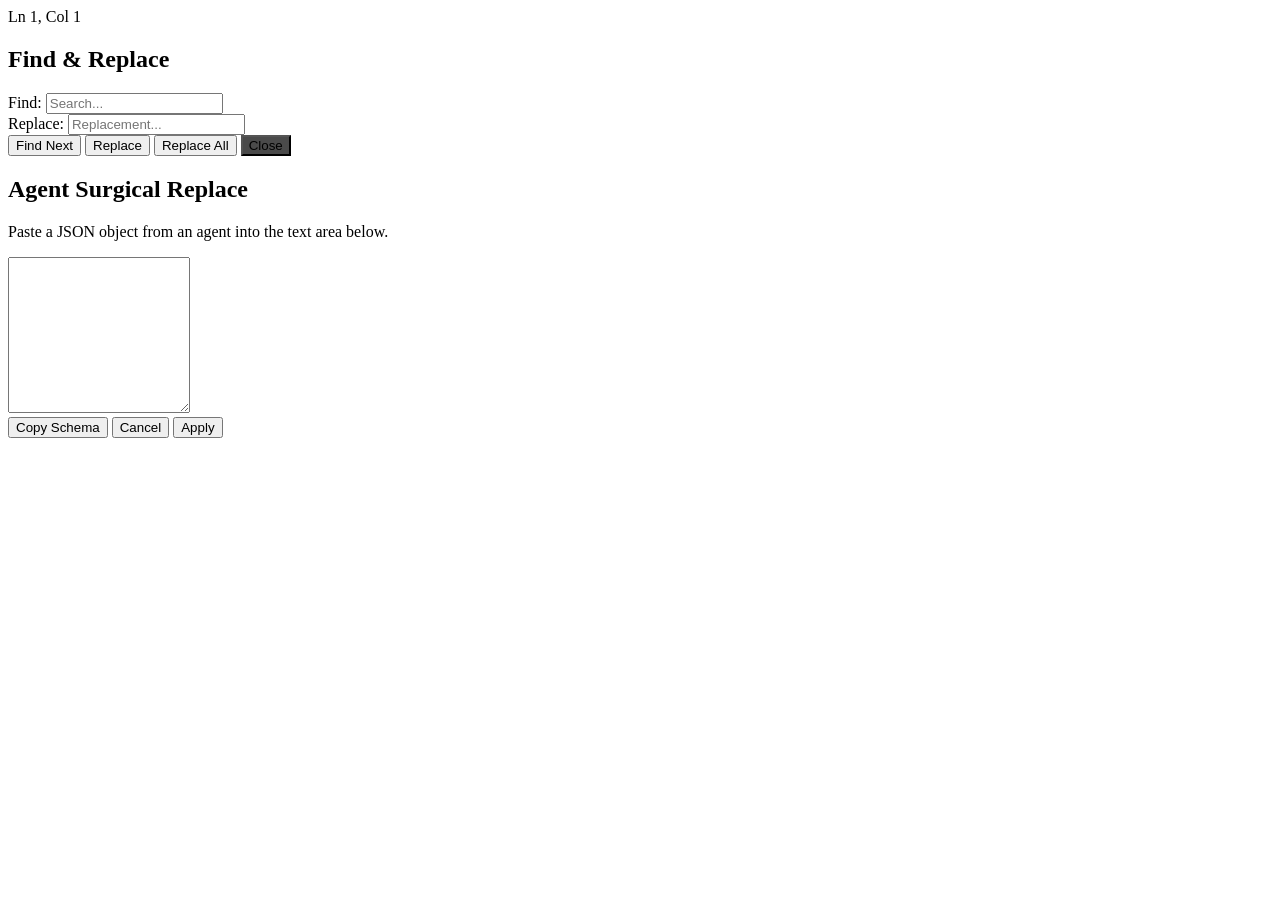
<file: assets/index.html>
<!doctype html>
<html>
<head>
  <meta charset="utf-8" />
  <meta http-equiv="Content-Security-Policy"
        content="default-src 'self' https://cdn.jsdelivr.net https://unpkg.com;
                 style-src   'self' 'unsafe-inline' https://cdn.jsdelivr.net https://unpkg.com;
                 script-src  'self' 'unsafe-eval' 'unsafe-inline' https://cdn.jsdelivr.net https://unpkg.com;
                 font-src    https://cdn.jsdelivr.net https://unpkg.com;
                 img-src     'self' data:;
                 worker-src  blob:">
  <title>Monaco Seed</title>
  <style>
    %CSS%
  </style>
  <script>
    %JS%
  </script>
</head>
<body>
  <div id="tabs-container"></div>
  <div id="editor"></div>
  
  <div id="status-bar">
    <span id="status-filepath"></span>
    <span id="status-cursor">Ln 1, Col 1</span>
  </div>

  <div id="find-modal-overlay" class="hidden">
    <div id="find-modal">
      <h2>Find & Replace</h2>
      
      <div class="input-group">
        <label>Find:</label>
        <input type="text" id="find-input" placeholder="Search..." />
      </div>

      <div class="input-group">
        <label>Replace:</label>
        <input type="text" id="replace-input" placeholder="Replacement..." />
      </div>

      <div class="modal-buttons">
        <button id="btn-find-next">Find Next</button>
        <button id="btn-replace">Replace</button>
        <button id="btn-replace-all">Replace All</button>
        <button id="btn-find-close" style="background-color: #4a4a4a;">Close</button>
      </div>
      <div id="find-status"></div>
    </div>
  </div>

  <div id="surgical-modal-overlay" class="hidden">
    <div id="surgical-modal">
      <h2>Agent Surgical Replace</h2>
      <p>Paste a JSON object from an agent into the text area below.</p>
      
      <textarea id="surg-text" rows="10" placeholder=""></textarea>

      <div class="modal-buttons">
        <button id="surg-copy-schema">Copy Schema</button>
        <button id="surg-cancel">Cancel</button>
        <button id="surg-apply">Apply</button>
      </div>
    </div>
  </div>

</body>
</html>
</file>
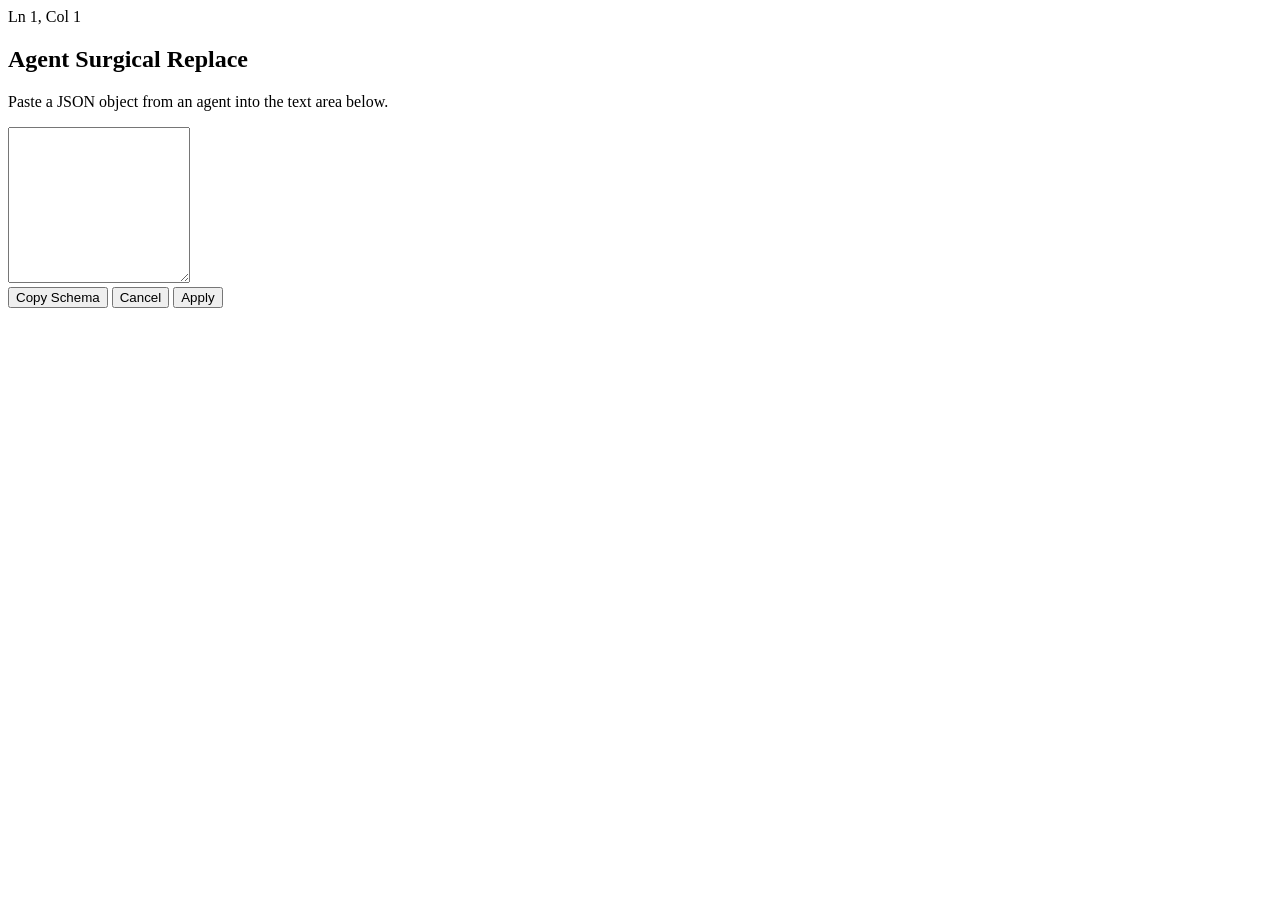
<file: src/index.html>
<!doctype html>
<html>
<head>
  <meta charset="utf-8" />
  <meta http-equiv="Content-Security-Policy"
        content="default-src 'self' https://cdn.jsdelivr.net https://unpkg.com;
                 style-src   'self' 'unsafe-inline' https://cdn.jsdelivr.net https://unpkg.com;
                 script-src  'self' 'unsafe-eval' 'unsafe-inline' https://cdn.jsdelivr.net https://unpkg.com;
                 font-src    https://cdn.jsdelivr.net https://unpkg.com;
                 img-src     'self' data:;
                 worker-src  blob:">
  <title>Monaco Seed</title>
  <style>
    %CSS%
  </style>
  <script>
    %JS%
  </script>
</head>
<body>
  <div id="tabs-container"></div>
  <div id="editor"></div>
  
  <div id="status-bar">
    <span id="status-filepath"></span>
    <span id="status-cursor">Ln 1, Col 1</span>
  </div>

  <!-- This is the new, simplified modal -->
  <div id="surgical-modal-overlay" class="hidden">
    <div id="surgical-modal">
      <h2>Agent Surgical Replace</h2>
      <p>Paste a JSON object from an agent into the text area below.</p>
      
      <textarea id="surg-text" rows="10" placeholder=""></textarea>

      <div class="modal-buttons">
        <button id="surg-copy-schema">Copy Schema</button>
        <button id="surg-cancel">Cancel</button>
        <button id="surg-apply">Apply</button>
      </div>
    </div>
  </div>

</body>
</html>
</file>
